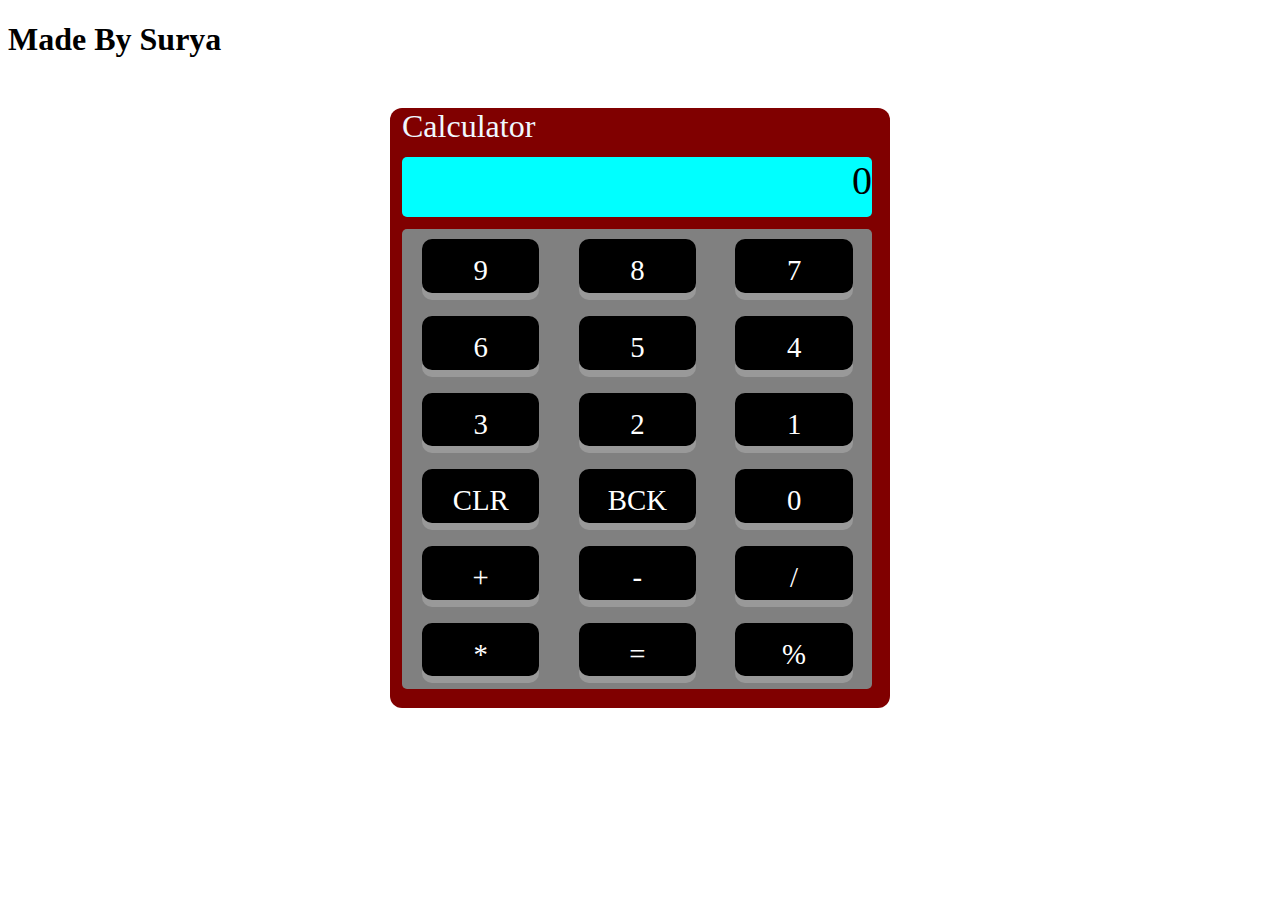
<file: main.html>
<!DOCTYPE html>
<html lang="en">
<head>
    <meta charset="UTF-8">
    <meta http-equiv="X-UA-Compatible" content="IE=edge">
    <meta name="viewport" content="width=device-width, initial-scale=1.0">
    <title>Ani Calculator</title>
   <script src="jquery.js" defer></script>
   
    <link rel="shortcut icon" href="#">
    <link rel="stylesheet" href="./main.css">
</head>

<body>
   <h1>Made By Surya</h1>
    <div id="calculator"><Span>Calculator</Span>
    <div class="result"></div>
 <div class="keys">
        
        <button class="9">9</button>
        <button class="8">8</button>
        <button class="7">7</button>
        <button class="6">6</button>
        <button class="5">5</button>
        <button class="4">4</button>
        <button class="3">3</button>
        <button class="2">2</button>
        <button class="1">1</button>
        <button class="Cl">CLR</button>
        <button class="bck">BCK</button>
        <button class="0">0</button>
        <button class="add">+</button>
        <button class="sub">-</button>
        <button class="div">/</button>
        <button class="mul">*</button>
        <button class="eql">=</button>
        <button class="per">%</button>
       
    </div>
    </div>
    <div id="ani"></div>
    <script src="main.js" defer></script>
</body>
</html>
</file>
<file: main.css>
#calculator{
     overflow: 150px;
    margin-top: 50px;
    margin-bottom: 2px;
    margin-left: auto;
    margin-right: auto;
    background-color: maroon;
    width: 500px;
    height: 600px;
    border-radius: 12px;
}

span{
font-family: 'Times New Roman', Times, serif;
color: aliceblue;
text-align: center;
margin-top: 500px;
font-size: 2rem;
margin-left: 12px;
}

@font-face{
    font-family:'digital-clock-font';
    src: url('https://www.1001fonts.com/digital-7-font.html');
   }

.result{
    background-color: aqua;
    width: 470px;
    height: 60px;
    margin: 12px;
    border-radius: 5px;
    color: black;
    font-size: 2.5rem;
    text-align: right;
    font-family: 'digital-clock-font';
    }

.keys{
margin: 12px ;
width: 470px;
height: 460px;
background-color:grey;
border-radius: 5px;
display: grid;
grid-template-columns: 1fr 1fr 1fr;
}

button{
    width: 75%;
    height: 70%;
    margin-left: 20px;
    margin-top: 10px;
    background-color: black;
    color: white;
    font-family: 'Times New Roman', Times, serif;
    cursor: pointer;
    padding: 15px 25px;
    font-size: 1.8rem;
    outline: none;
    border: none;
    border-radius: 10px;
    box-shadow: 0 7px #999;
         }

    button:hover {background-color: #268329}

    button:active{
    background-color: red;
    box-shadow: 0 5px #666;
    transform: translateY(5px);
    }
    
    #ani{
        height: 100px;
        width: 100px;
        background-color: greenyellow;
        color: red;
        position: relative;
        bottom: 500px;
        left: 50px;
        font-size: 2rem   ;
        text-align: justify; 
        text-rendering: auto;
        border-radius: 2px;
        opacity:0%;
        
    
    }
</file>
